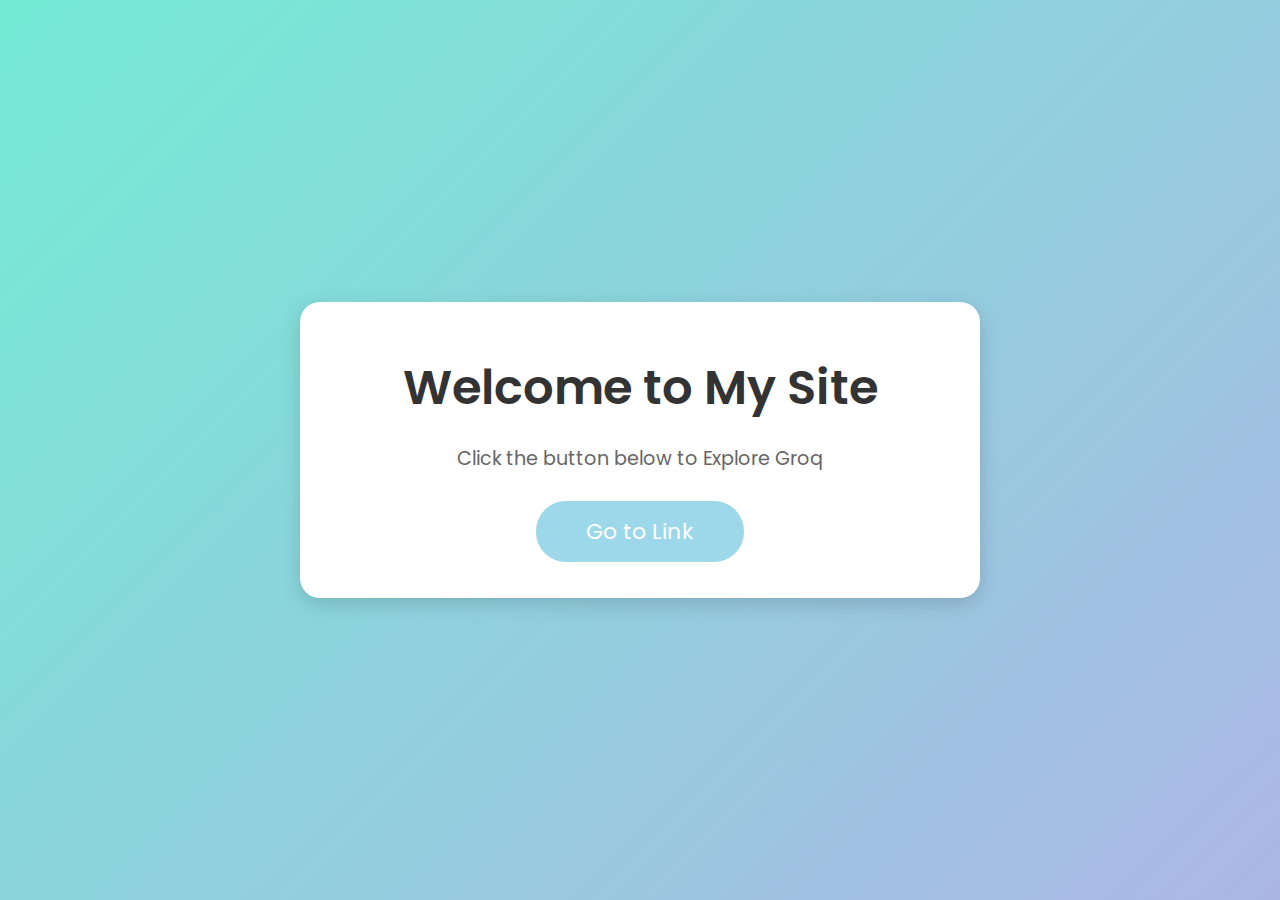
<file: index.html>
<!DOCTYPE html>
<html lang="en">
<head>
    <meta charset="UTF-8">
    <meta name="viewport" content="width=device-width, initial-scale=1.0">
    <title>Redirect Page</title>
    <style>
        @import url('https://fonts.googleapis.com/css2?family=Poppins:wght@300;400;600&display=swap');

        body {
            font-family: 'Poppins', sans-serif;
            display: flex;
            justify-content: center;
            align-items: center;
            height: 100vh;
            margin: 0;
            background: linear-gradient(135deg, #74ebd5 0%, #acb6e5 100%); /* Ombre gradient background */
            overflow: hidden;
        }
        .container {
            text-align: center;
            background: white;
            padding: 50px 40px;
            border-radius: 20px;
            box-shadow: 0 6px 20px rgba(0, 0, 0, 0.15);
            max-width: 600px;
            width: 90%;
            transition: transform 0.3s ease, box-shadow 0.3s ease;
        }
        .container:hover {
            transform: translateY(-10px);
            box-shadow: 0 10px 30px rgba(0, 0, 0, 0.2);
        }
        header {
            font-size: 3em;
            color: #333;
            margin-bottom: 20px;
            font-weight: 600;
        }
        p.description {
            font-size: 1.2em;
            color: #666;
            margin-bottom: 40px;
            line-height: 1.6;
        }
        .redirect-button {
            background-color: #9cd8ea;
            color: white;
            border: none;
            padding: 15px 50px;
            font-size: 22px;
            border-radius: 30px;
            cursor: pointer;
            text-decoration: none;
            transition: background-color 0.3s ease, transform 0.3s ease;
        }
        .redirect-button:hover {
            background-color: #9cd8ea;
            transform: scale(1.05);
        }
        .fade-in {
            animation: fadeIn 1.5s ease-in-out;
        }
        @keyframes fadeIn {
            0% { opacity: 0; }
            100% { opacity: 1; }
        }
    </style>
</head>
<body>
    <div class="container fade-in">
        <header>Welcome to My Site</header>
        <p class="description">Click the button below to Explore Groq </p>
        <a href="https://fff259c5f43b113744.gradio.live/" class="redirect-button" target="_blank">Go to Link</a>
    </div>
</body>
</html>
</file>
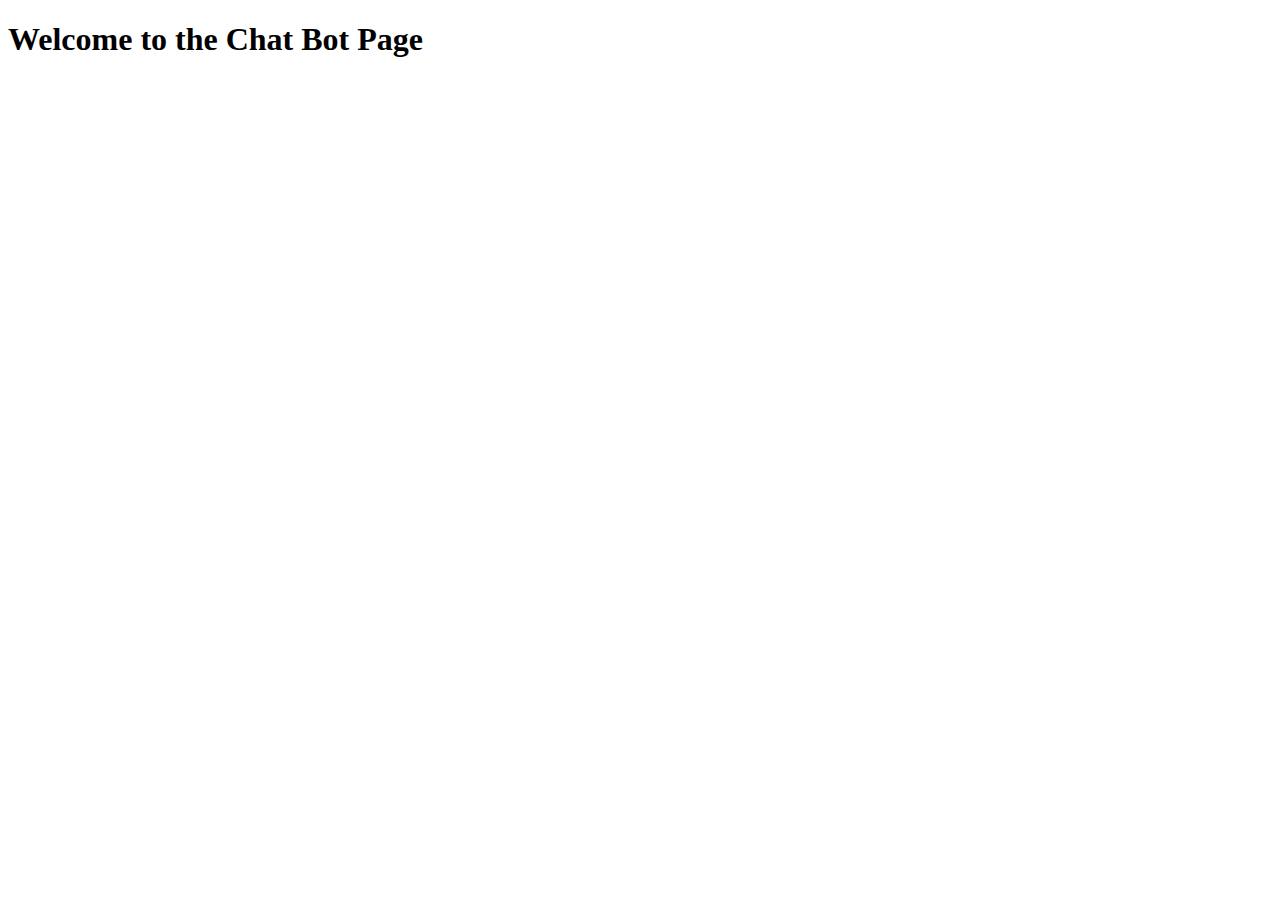
<file: chatbot.html>
<!DOCTYPE html>
<html lang="en">
<head>
    <meta charset="UTF-8">
    <meta name="viewport" content="width=device-width, initial-scale=1.0">
    <title>Chat Bot</title>
</head>
<body>
    <h1>Welcome to the Chat Bot Page</h1>
    <!-- Include your chatbot interface here -->
</body>
</html>
</file>
